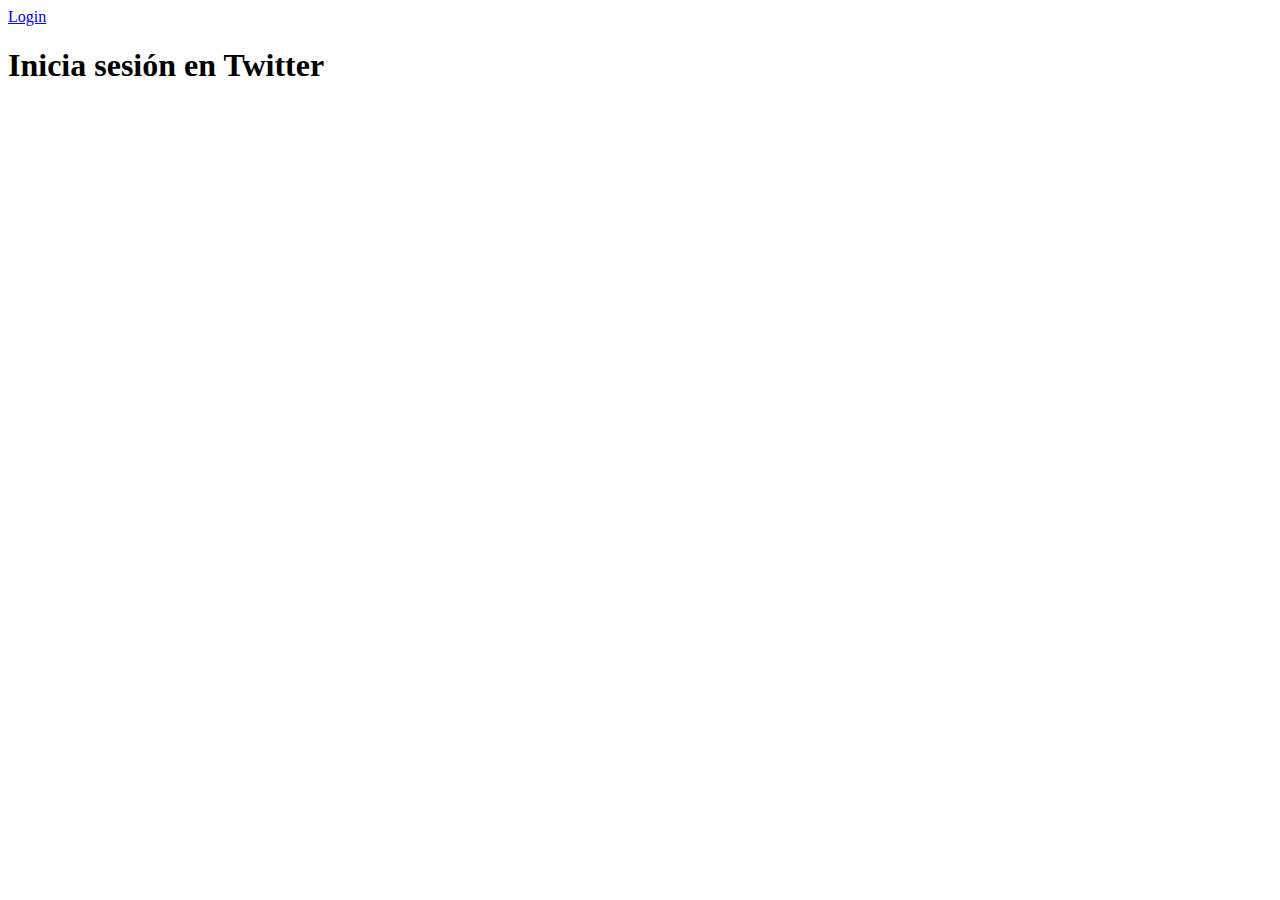
<file: index.html>
<!DOCTYPE html>
<html lang="es">
<head>
    <meta charset="UTF-8">
    <meta name="viewport" content="width=device-width, initial-scale=1.0">
    <title>JavaScript - Intro</title>
</head>
<body>
    <nav>
        <a href="./pages/login.html">Login</a>
    </nav>

    <h1>Inicia sesión en Twitter</h1>


    <script src="./js/index.js"></script>
</body>
</html>
</file>
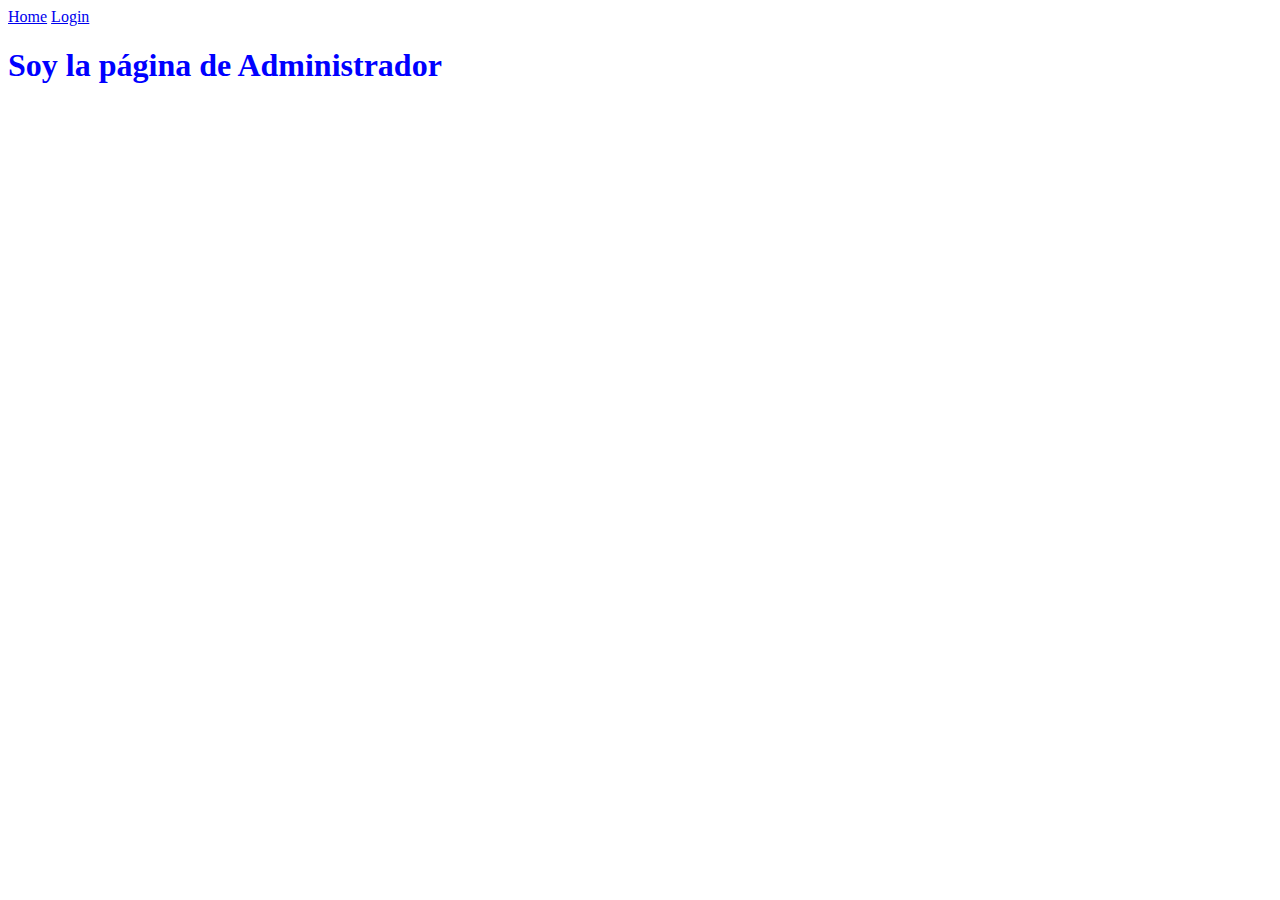
<file: pages/admin.html>
<!DOCTYPE html>
<html lang="en">
<head>
    <meta charset="UTF-8">
    <meta name="viewport" content="width=device-width, initial-scale=1.0">
    <title>Administrador</title>
</head>
<body>
    <nav>
        <a href="../index.html">Home</a>
        <a href="./login.html">Login</a>
    </nav>
    <h1 style="color: blue;">Soy la página de Administrador</h1>
</body>
</html>
</file>
